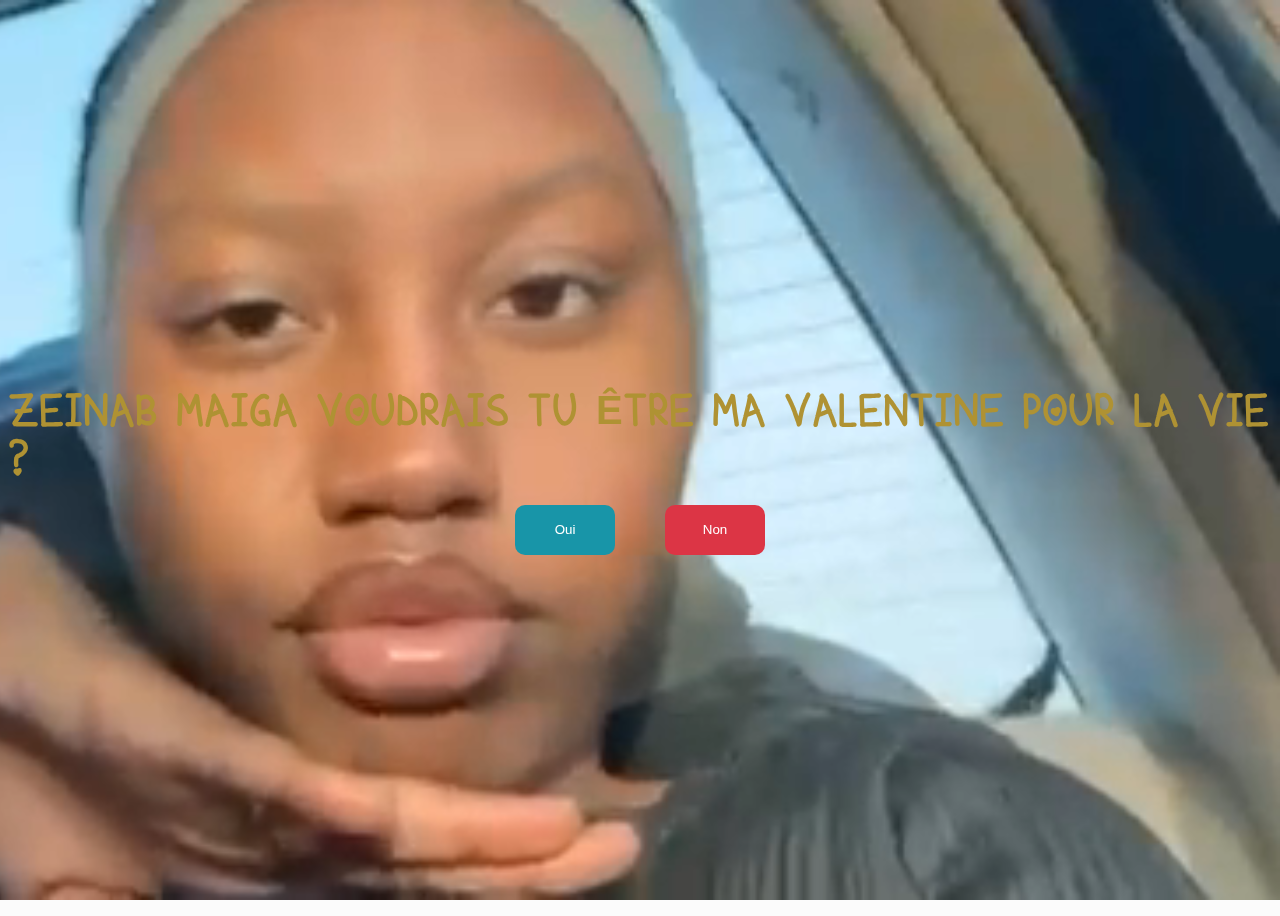
<file: index.html>
<!DOCTYPE html>
<html lang="fr">
<head>
      
    <meta charset="UTF-8">
    <meta name="viewport" content="width=device-width, initial-scale=1.0">
    <title>Carte saint-valentin</title>
    <link rel="stylesheet" href="stule.css">
</head>
<body>
    <video autoplay loop muted playsinline class="back-video">
        <source src="zeinab3.mp4" type="video/mp4">
    </video>
    <h1>Zeinab Maiga voudrais tu être ma valentine pour la vie ?</h1>
    <div class ="btn">  
        <button class="oui" onclick="clickfunc()">Oui</button>
        <button class="non" onclick="increase()">Non</button>
    </div>
    <script src="scrip.js"></script>
</body>
</html>
</file>
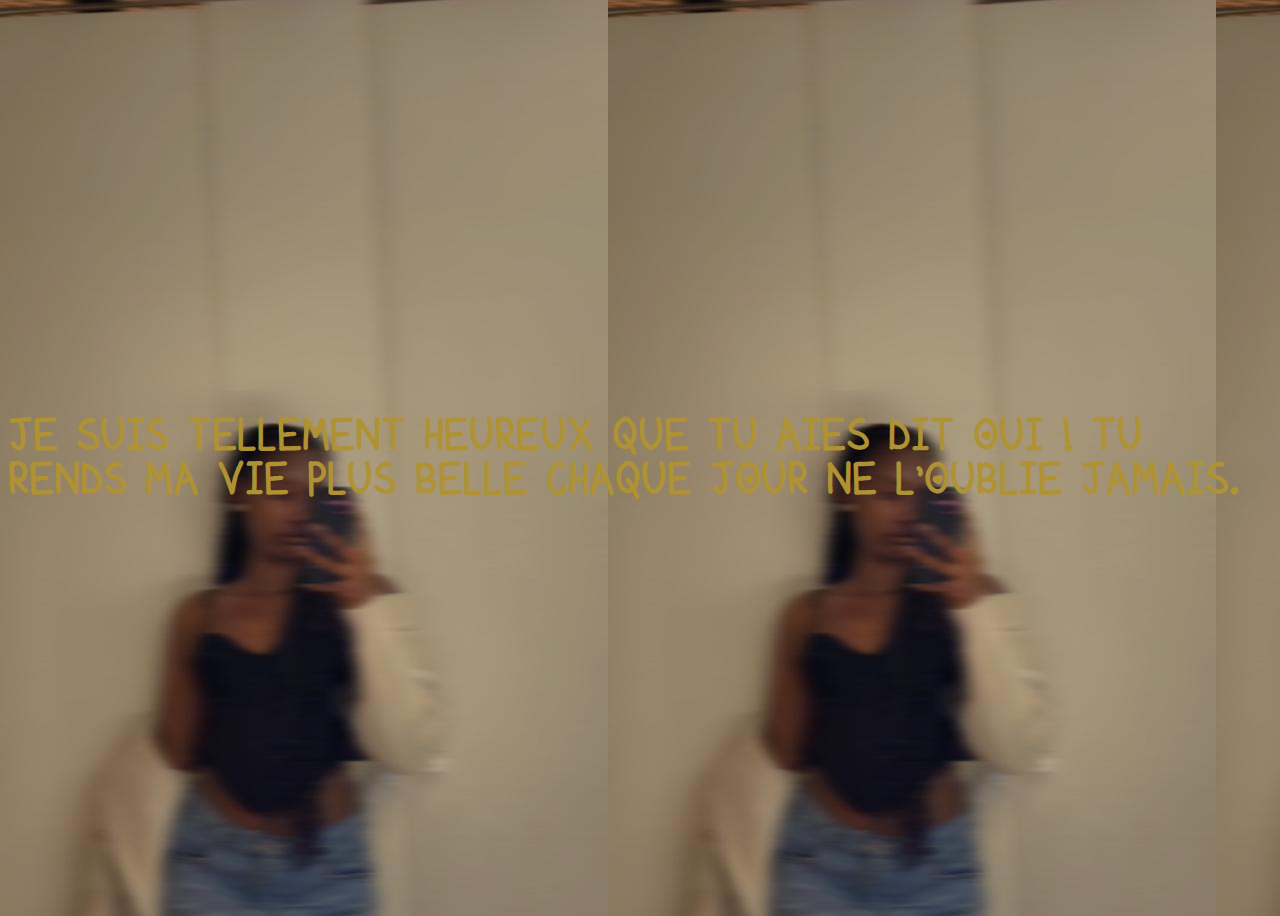
<file: page-oui.html>
<!DOCTYPE html>
<html lang="fr">
<head>    
    <meta charset="UTF-8">
    <meta name="viewport" content="width=device-width, initial-scale=1.0">
    <title>Carte saint-valentin - Oui</title>
    <link rel="stylesheet" href="stule.css">
</head>
<body background="zeinab1.jpeg">  
    <h1>Je suis tellement heureux que tu aies dit oui !
        Tu rends ma vie plus belle chaque jour ne l'oublie jamais.</h1>
    
</body>
</html>
</file>
<file: stule.css>
@font-face{
    font-family: "Love";
    src: url("Love.ttf") ;

}


body{
    display: flex;
    justify-content: center;
    align-items: center;
    flex-direction: column;
    flex-wrap: wrap;
    background-color: rgb(251, 251, 251);
    font-family: "Love", sans-serif;
    height: 100vh;


}
.btn {
    display: flex;
    gap: 50px;
}
button{
    width: 100px;
    height: 50px;
    border: none;
    border-radius: 10px;
    color: white;
    cursor: pointer;

}
.oui {
    background-color: rgb(24, 149, 168);
    transition: width 0.5s, height 0.5s, font-size 0.5s;

}
.non {
    background-color: rgb(220, 53, 69);
}
h1{
 text-transform: uppercase;
 font-size: 40px;
    color: rgb(175, 146, 51);
}
h2{
 text-transform: lowercase;
 font-size: 40px;
    color: rgb(175, 51, 72);
}
.back-video{
    position: absolute;
    right: 0;
    bottom: 0;
    z-index: -1;
}
@media (min-aspect-ratio: 16/9) {
    .back-video{
        width: 100%;
        height: auto;
    }
}
@media (max-aspect-ratio: 16/9) {
    .back-video{
        width: auto;
        height: 100%;
    }
}
</file>
